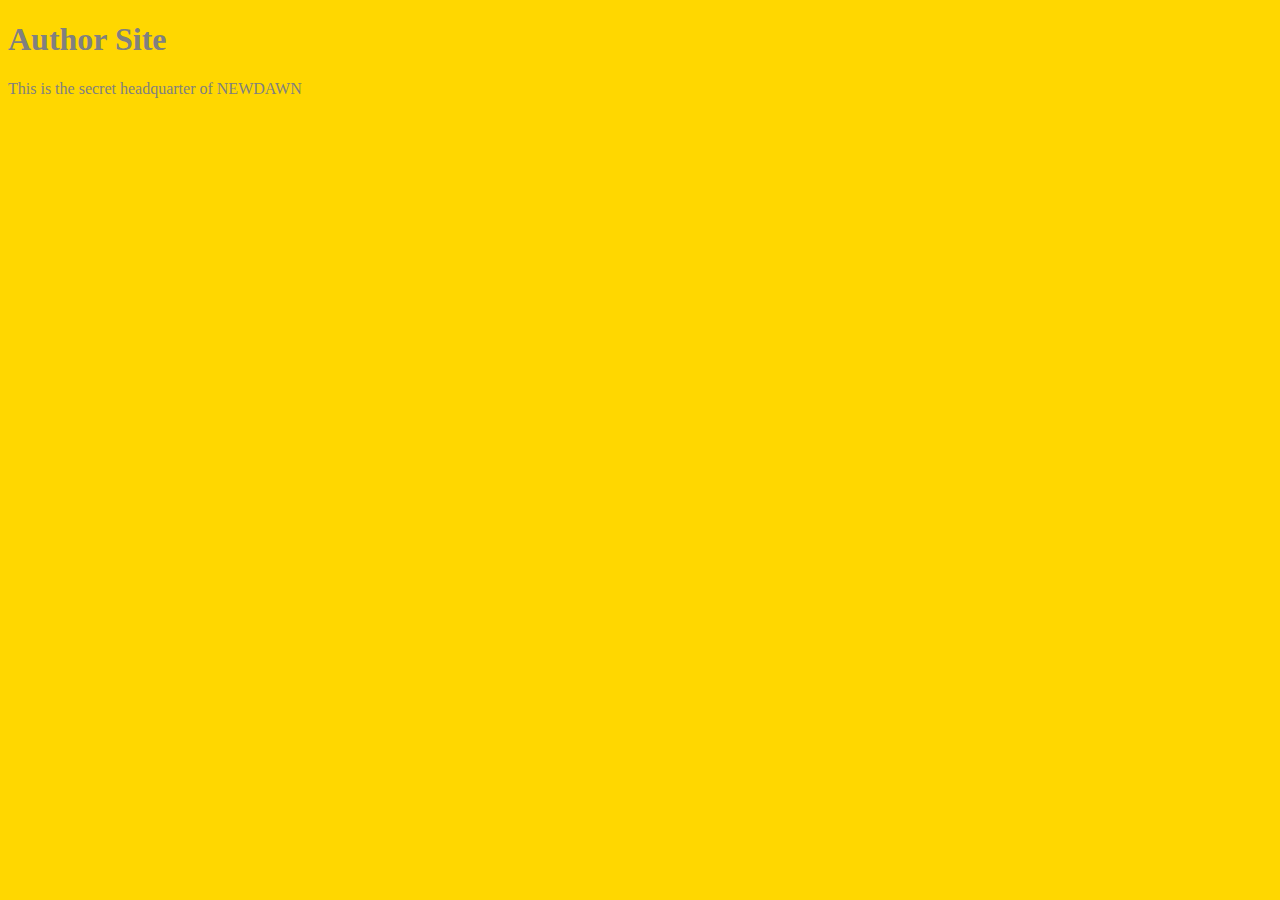
<file: unit_1/index.html>
<!DOCTYPE html>
<html>
<head>
  <link rel="stylesheet" type="text/css" href="css/style.css">
  <title>DominiqueLuchart Author</title>
</head>
<body>
  <h1>Author Site</h1>
  <p>This is the secret headquarter of NEWDAWN</p>
</body>
</html>
</file>
<file: unit_1/css/style.css>
body {
	background-color: gold;
}
h1, p {
	color: grey;
}
</file>
